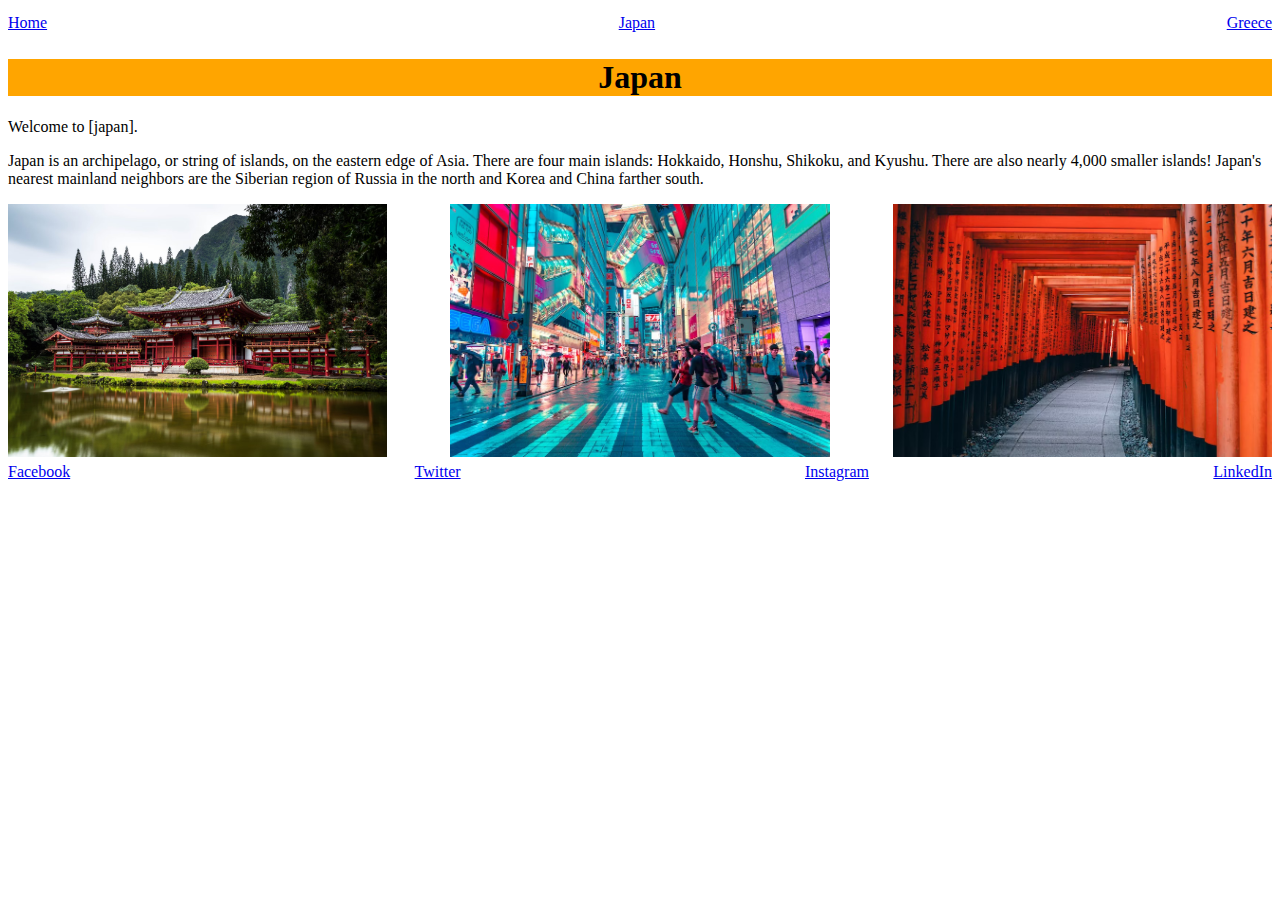
<file: page3.html>
<!DOCTYPE html>
<html lang="en">
<head>
    <meta charset="UTF-8">
    <meta name="viewport" content="width=device-width, initial-scale=1.0">
    <link rel="stylesheet" href="stylesheet.css">
    <title>Document</title>
</head>

<body>
    <div class="navbar">
        <a id="title" href="index.html">Home</a>
        <a href="page3.html">Japan</a>
        <a href="page6.html">Greece</a>
    </div>
    <h1>Japan</h1>
    <p>Welcome to [japan].</p>Japan is an archipelago, or string of islands, on the eastern edge of Asia. There are four main islands: Hokkaido, Honshu, Shikoku, and Kyushu. There are also nearly 4,000 smaller islands! Japan's nearest mainland neighbors are the Siberian region of Russia in the north and Korea and China farther south.</p>
    
<div class="image-wrapper">
    
             <img class="Japan" src="imgs/japan_4.jpeg" alt="Japan">
             <img class="Japan" src="imgs/japan_2.jpeg" alt="Japan">
             <img class="Japan" src="imgs/japan_3.jpeg" alt="Japan">
        </div>
    



    <div class="footer">
        <a target="_blank" href="https://en-gb.facebook.com/">Facebook</a>
        <a target="_blank" href="https://twitter.com/?lang=en-gb">Twitter</a>
        <a target="_blank" href="https://www.instagram.com/">Instagram</a>
        <a target="_blank" href="https://gb.linkedin.com/">LinkedIn</a>
    </div>
</body>
</html>
</file>
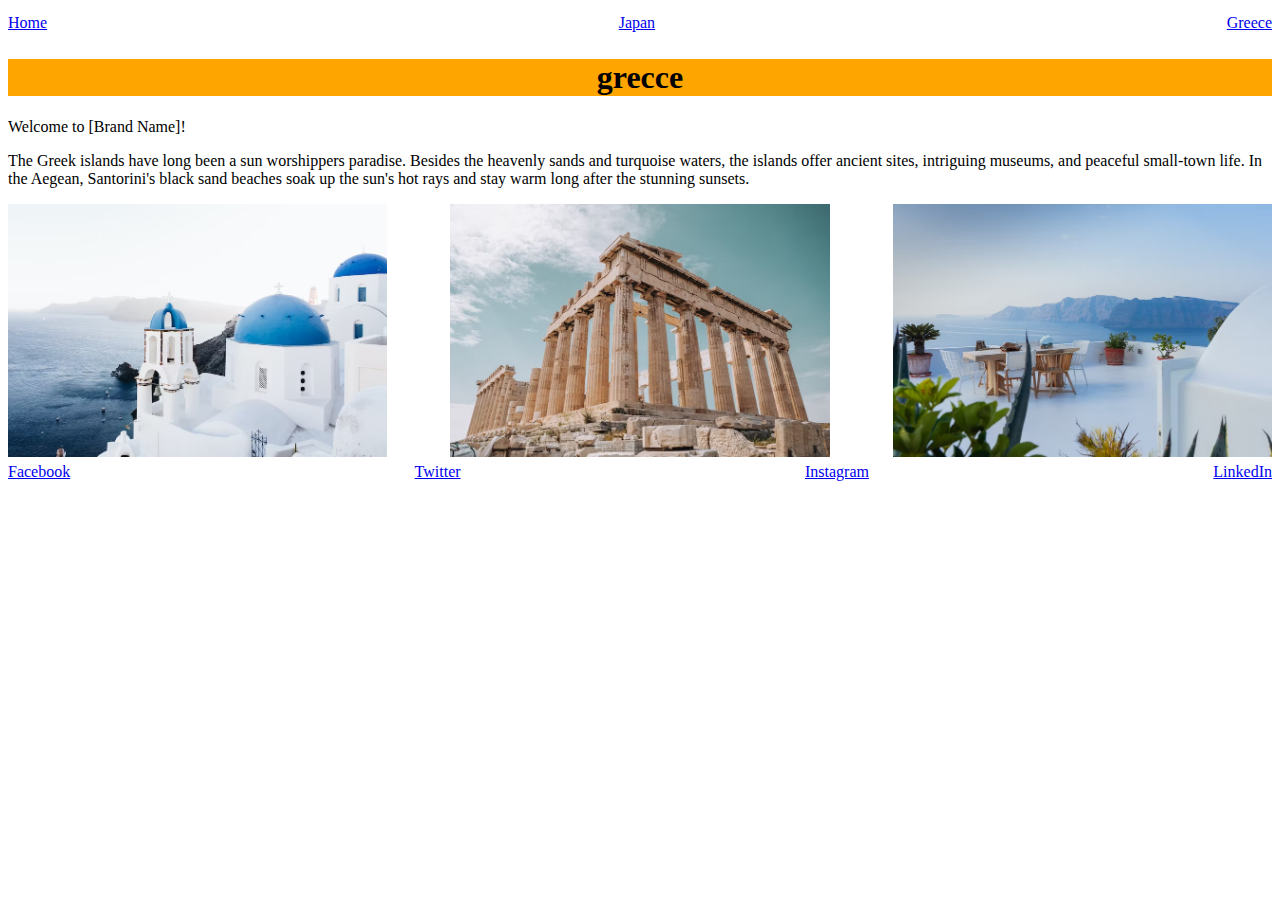
<file: page6.html>
<!DOCTYPE html>
<html lang="en">
<head>
    <meta charset="UTF-8">
    <meta name="viewport" content="width=device-width, initial-scale=1.0">
    <link rel="stylesheet" href="stylesheet.css">
    <title>Document</title>
</head>

<body>
    <div class="navbar">
        <a id="title" href="index.html">Home</a>
        <a href="page3.html">Japan</a>
        <a href="page6.html">Greece</a>
    </div>
    <h1>grecce</h1>
    <p>Welcome to [Brand Name]! </p> The Greek islands have long been a sun worshippers paradise. Besides the heavenly sands and turquoise waters, the islands offer ancient sites, intriguing museums, and peaceful small-town life. In the Aegean, Santorini's black sand beaches soak up the sun's hot rays and stay warm long after the stunning sunsets.</p>
    
<div class="image-wrapper">
    
             <img class="grecce" src="imgs/greece_1.jpeg" alt="grecce">
             <img class="grecce" src="imgs/greece_2.jpeg" alt="grecce">
             <img class="grecce" src="imgs/greece_3.jpeg" alt="grecce">
        </div>
    



    <div class="footer">
        <a target="_blank" href="https://en-gb.facebook.com/">Facebook</a>
        <a target="_blank" href="https://twitter.com/?lang=en-gb">Twitter</a>
        <a target="_blank" href="https://www.instagram.com/">Instagram</a>
        <a target="_blank" href="https://gb.linkedin.com/">LinkedIn</a>
    </div>
</body>
</html>
</file>
<file: stylesheet.css>
body {
    background-color: white;
    color: black;
}
h1 {
    background-color: orange;
    display: flex;
    justify-content: center;
}
hr {
    border: 1px solid gray;
}
.dropdown {
    width: 200px;
    height: 30px;
}
.social-icons {
    display: flex;
    justify-content:space-evenly;
    width: 100px;
}

a{
    display: flex;
    justify-content: center;
}

img{
    
width: 30%;
    
}

.main-nav-list {
    list-style: none;
    display: flex;
    justify-content: space-evenly;
    gap: 32px;
  }
  .navbar {
    height: 30px;
    display: flex;
    justify-content: space-between;
    align-items: center;
}


.footer {
    height: 30px;
    display: flex;
    justify-content: space-between;
    align-items: center;
}
.greece{
    display: flex;
    justify-content: space-evenly;
   max-width:  40%;
}
.image-wrapper{
    display: flex;
    justify-content: space-between;

}
.logo{
    width: 50%;
}
</file>
